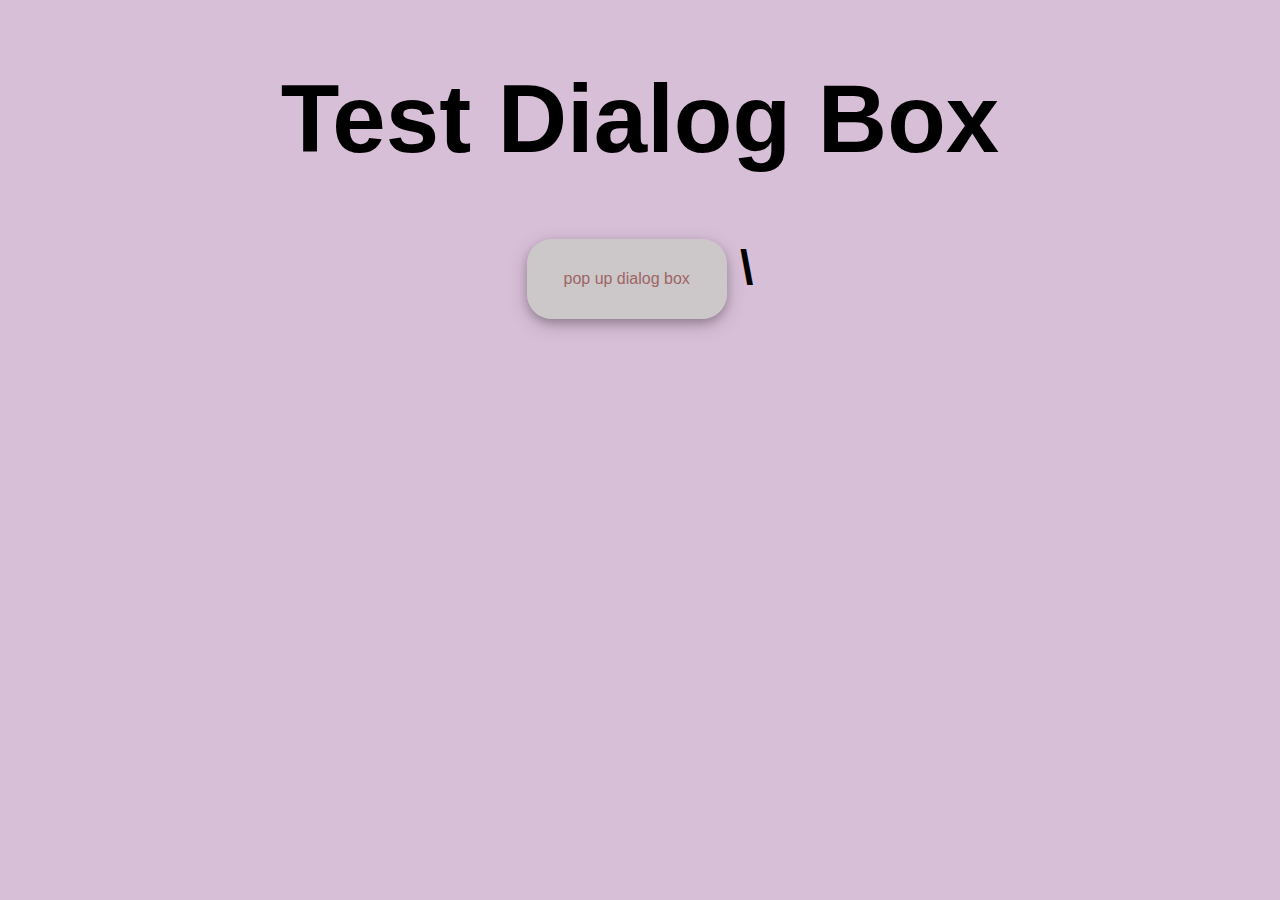
<file: exm2/JIngtian2.html>
<!DOCTYPE html>
<html>
<head>
<meta charset="UTF-8">
<title>Jingtian's work</title>
<style>
    body{
        background-color:thistle;
        text-align: center;
        font-family: 'Gill Sans', 'Gill Sans MT', Calibri, 'Trebuchet MS', sans-serif;
        font-weight:bold;
        text-shadow: 5px,5px,5px,white;
        font-size:48px;
    }


.dialog-box{
  position: absolute;
  width: 500px;
  height: 300px;
  background: rgb(218, 148, 194);
  border-radius: 25px;
  top: 70%;
  left: 45%;
  margin: -100px 0 0 -150px;
  box-shadow:10px 10px 5px grey;
}

.highlight{
    position:absolute;
    background: rgb(218, 148, 194);
    margin-left: auto;
    margin-right: auto;
    vertical-align: middle;

}
.dialog-word{
    font-family: 'Gill Sans', 'Gill Sans MT', Calibri, 'Trebuchet MS', sans-serif
   
}
button{
    border-radius: 25px;
    background-color:rgba(202, 202, 198, 0.849); /* Green */
    border: none;
    color: rgb(158, 100, 100);
    padding: 15px 32px;
    text-align: center;
    text-decoration: none;
    display: inline-block;
    font-size: 16px;
    height:80px;
    width: 200px;
    box-shadow: 0 4px 8px 0 rgba(0, 0, 0, 0.2), 0 6px 20px 0 rgba(0, 0, 0, 0.19);
}
</style>


</head>
<body>
        <div class="dialog-mask" style = "display: none">
            <div class="dialog-box">
                <p class="dialog-word"> This is a dialog-box</p>
                <button  id="closebutton" type="button"  class="botton-word">close</button>         
            </div>
        </div>
        <div class="highLight">
        <h1>Test Dialog Box</h1> 
        </div>
        <button id="openbutton" type="button"  class="botton-word">pop up dialog box</button>
        <script type="text/javascript" src="../requirejs/require.js"></script>\
        <script type="text/javascript" src="../common/path.js"></script>
        <script  type="text/javascript" src="../common/cls.js"></script>
        
        <script  type="text/javascript" src="3.js"></script>
    </body>
</html>
</file>
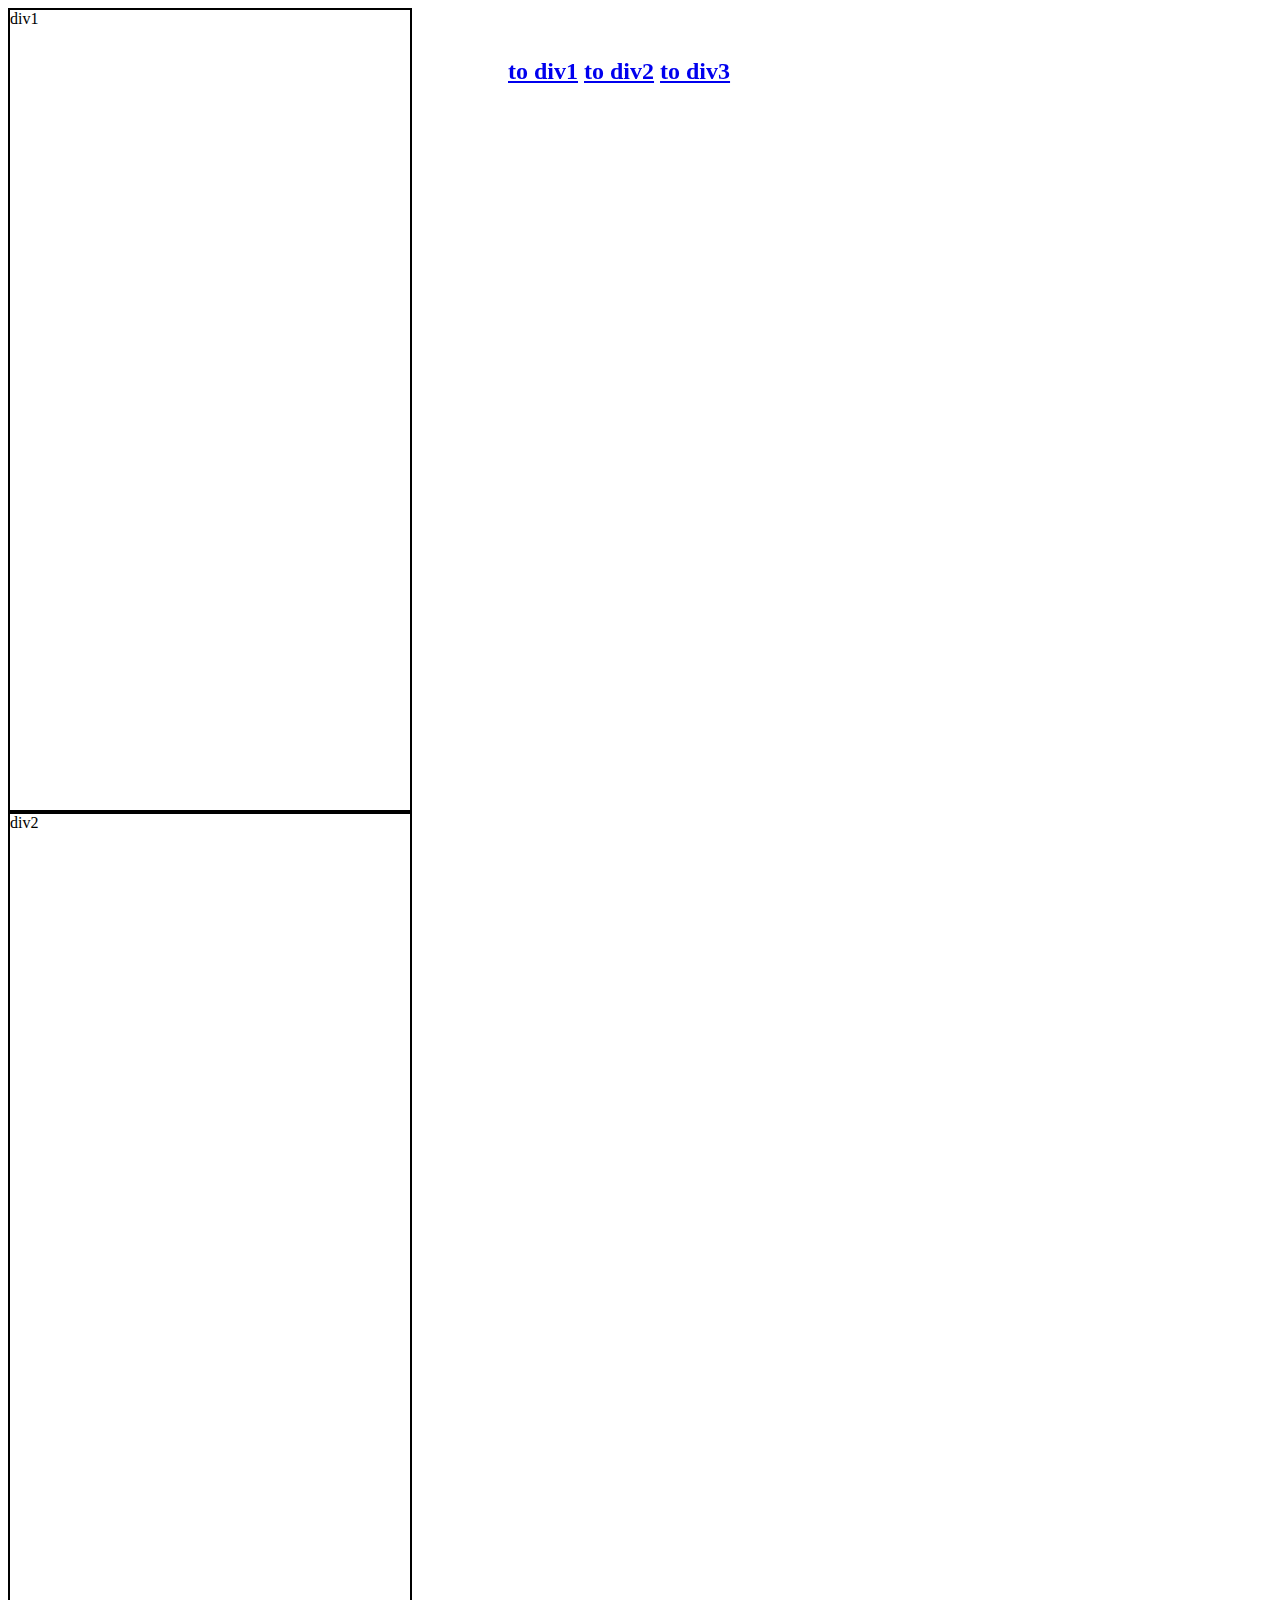
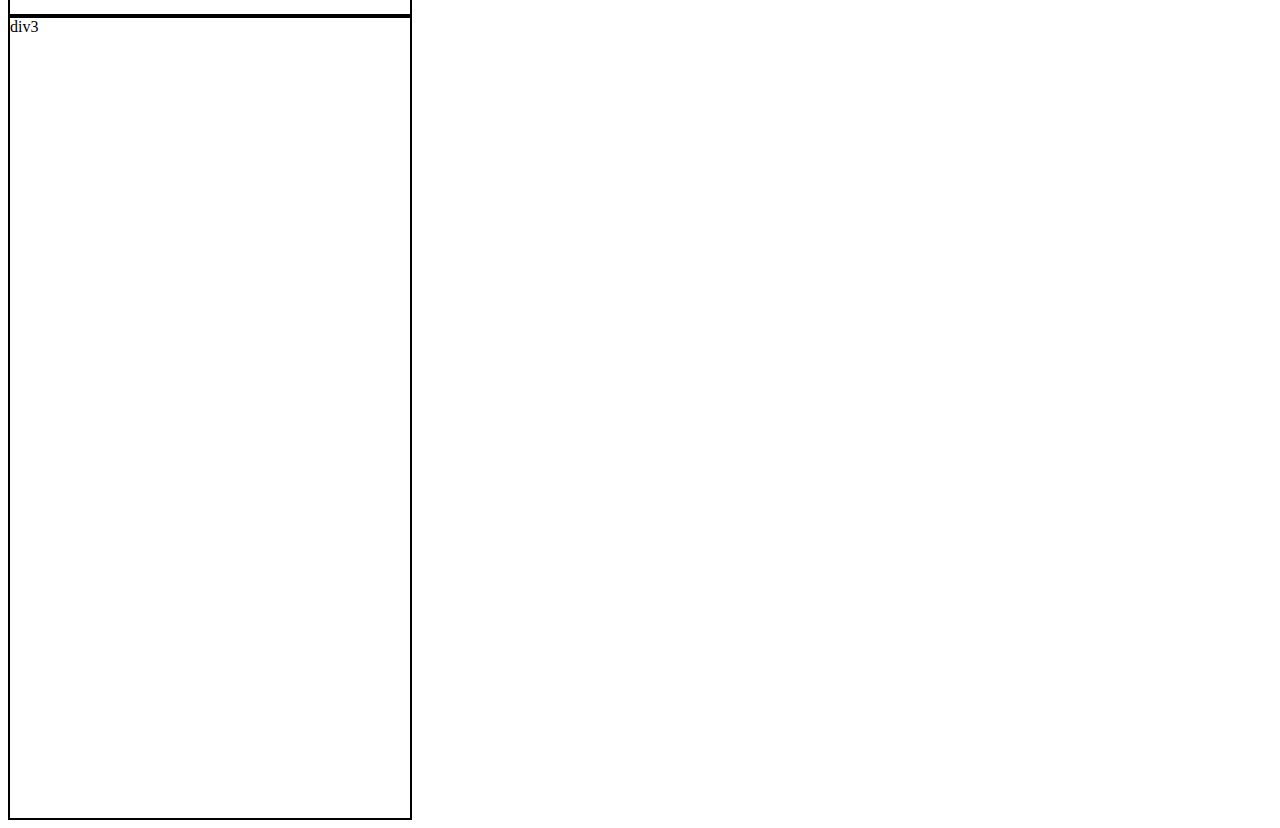
<file: JanePractice/2/imgoingtodeleteit.html>
<!DOCTYPE html>
<html>
<head>
<style>
div {
height: 800px;
width: 400px;
border: 2px solid black;
}
h2 {
position: fixed;
margin:50px 500px;
}
</style>
</head>
<body>
<h2>
<a href="#div1">to div1</a>
<a href="#div2">to div2</a>
<a href="#div3">to div3</a>
</h2>
<div id="div1">div1</div>
<div id="div2">div2</div>
<div id="div3">div3</div>
</body>
</html>
</file>
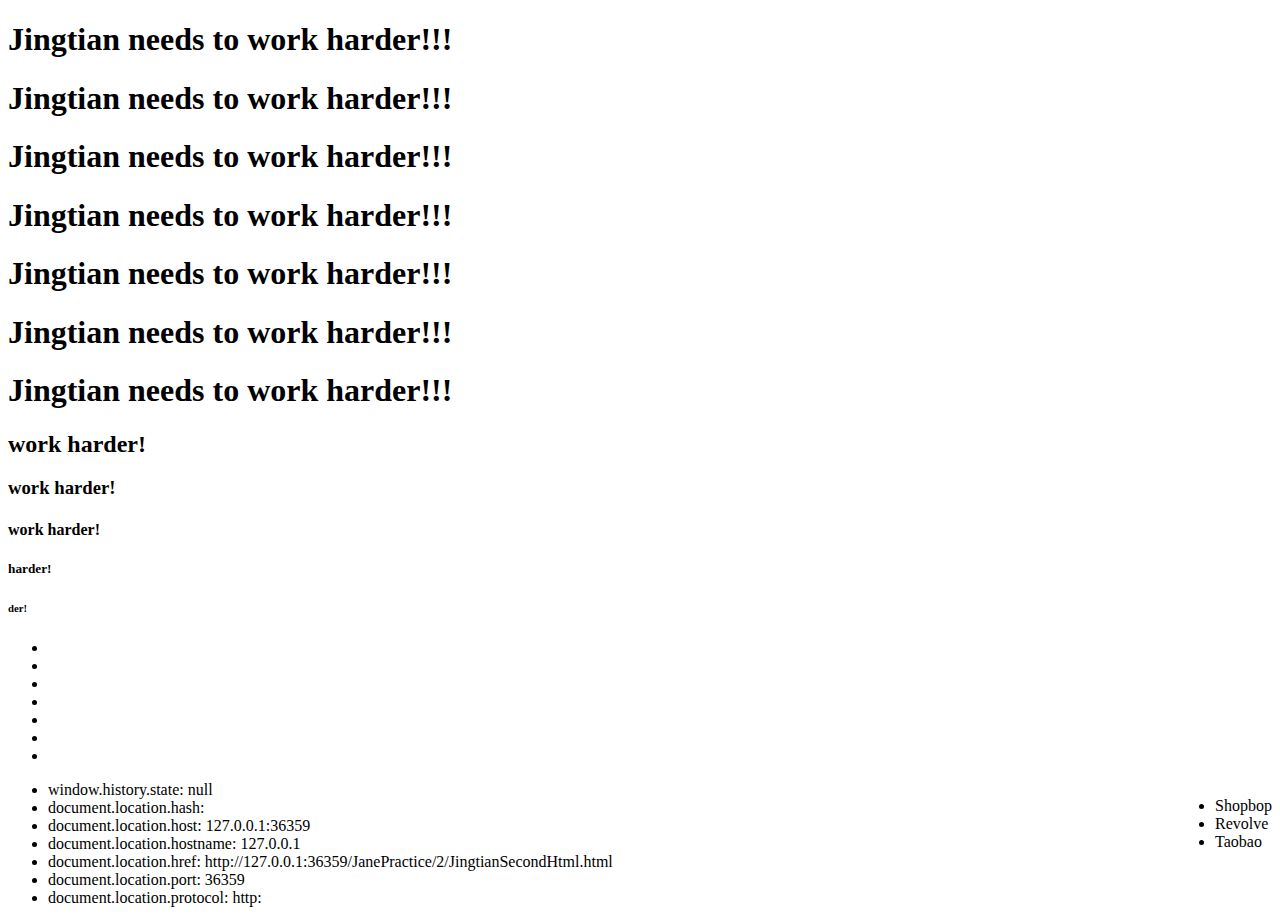
<file: JanePractice/2/JingtianSecondHtml.html>
<!DOCTYPE html>
<html>
    <head>
        <base href="../../">
        <meta charset="utf-8">
        <style>
            .floatingToolBar{
                float:right;
                position:relative;
                
            }
        </style>
    </head>
    <body>
        <div class='highlight'>
            <h1>Jingtian needs to work harder!!!</h1>
            <h1>Jingtian needs to work harder!!!</h1>
            <h1>Jingtian needs to work harder!!!</h1>
            <h1>Jingtian needs to work harder!!!</h1>
            <h1>Jingtian needs to work harder!!!</h1>
            <h1>Jingtian needs to work harder!!!</h1>
            <h1>Jingtian needs to work harder!!!</h1>
        </div>
        <div>
            <h2>work harder!</h2>
            <h3>work harder!</h3>
            <h4>work harder!</h4>
            <h5>harder!</h5>
            <h6>der!</h6>
        </div>

        <div class='elementsbyJS'>
        <ul >
            <!--可以写成一个for循环?-->
            <li id='li1'></li>
            <li id='li2'></li>
            <li id='li3'></li>
            <li id='li4'></li>
            <li id='li5'></li>
            <li id='li6'></li>
            <li id='li7'></li>
        </ul>
        </div>

        <div class="floatingToolBar">
             <ul >
                <li><a id='a1'>Shopbop</a></li>
                <li><a id='a2'>Revolve</a></li>
                <li><a id='a3'>Taobao </a></li>
            </ul>           
        </div>
    </body>
    <script type="text/javascript" src="JanePractice/2/JingtianSecond.js"></script>
</html>
</file>
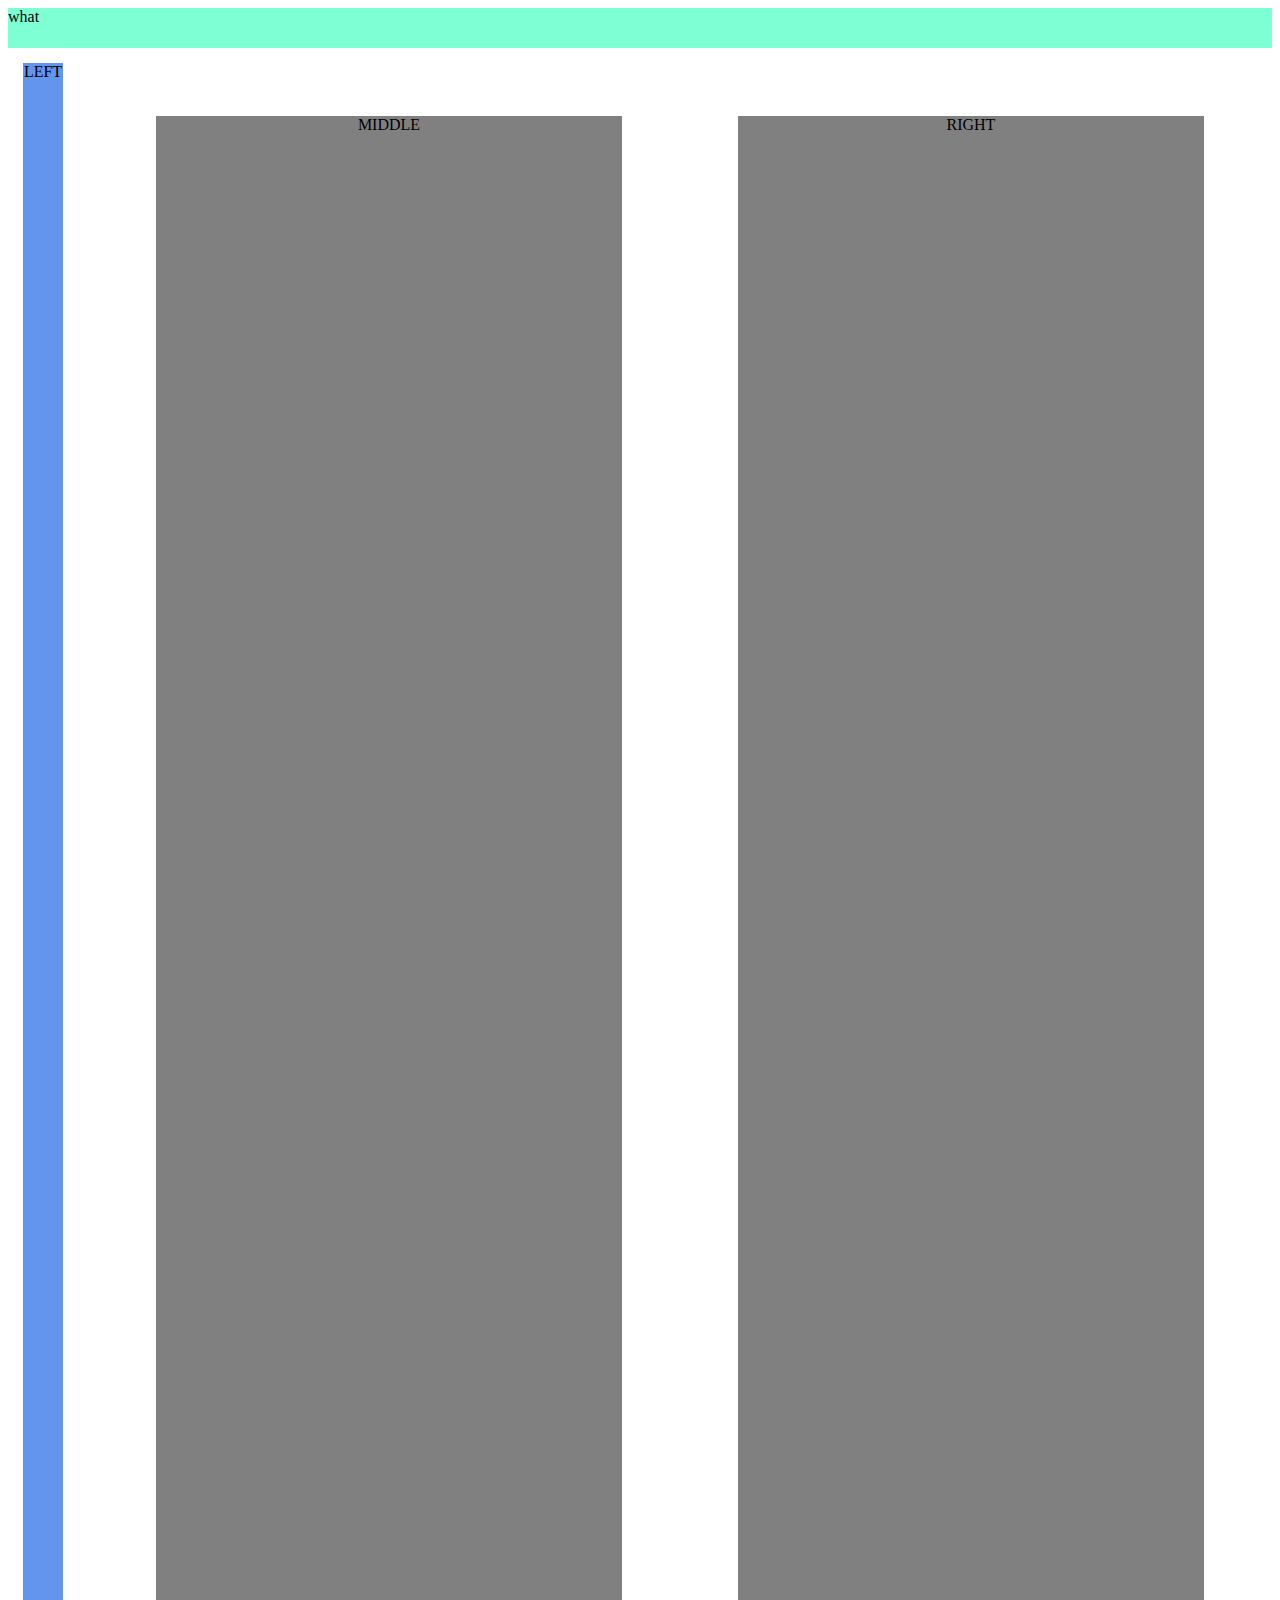
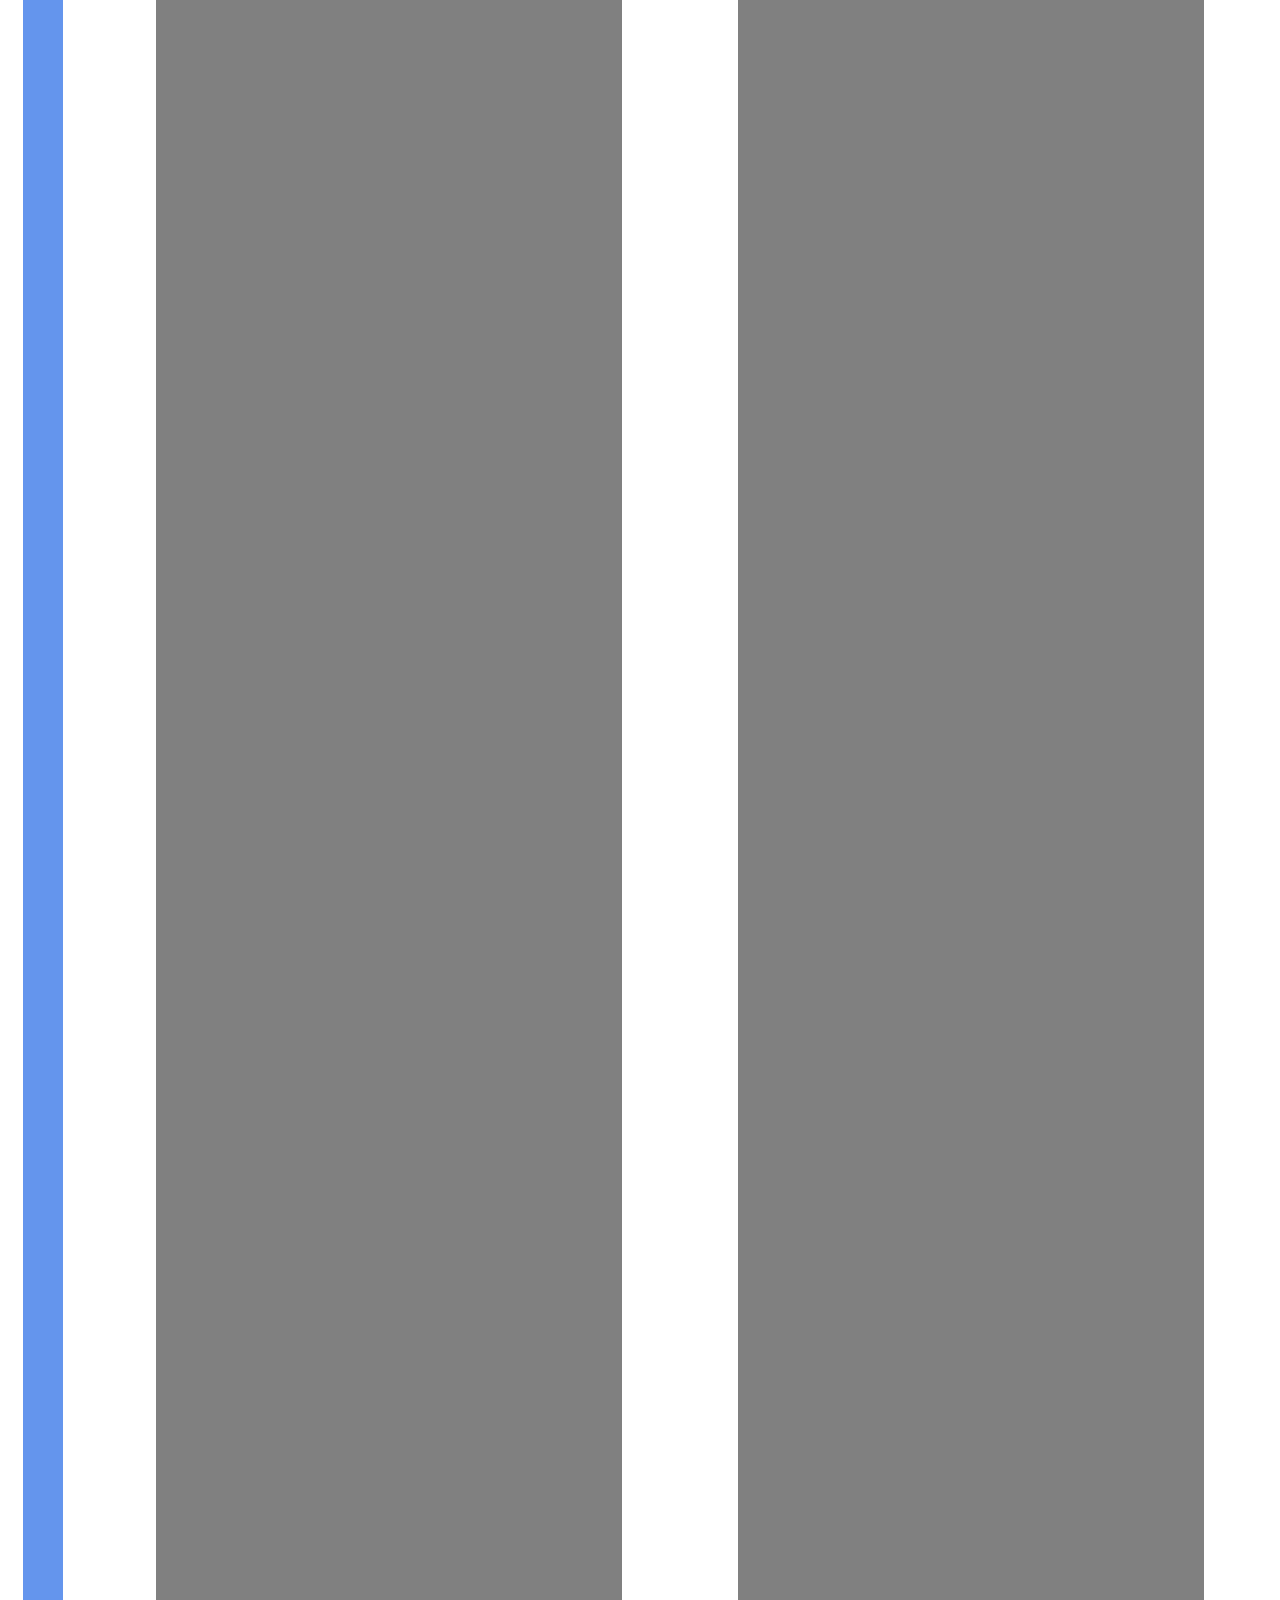
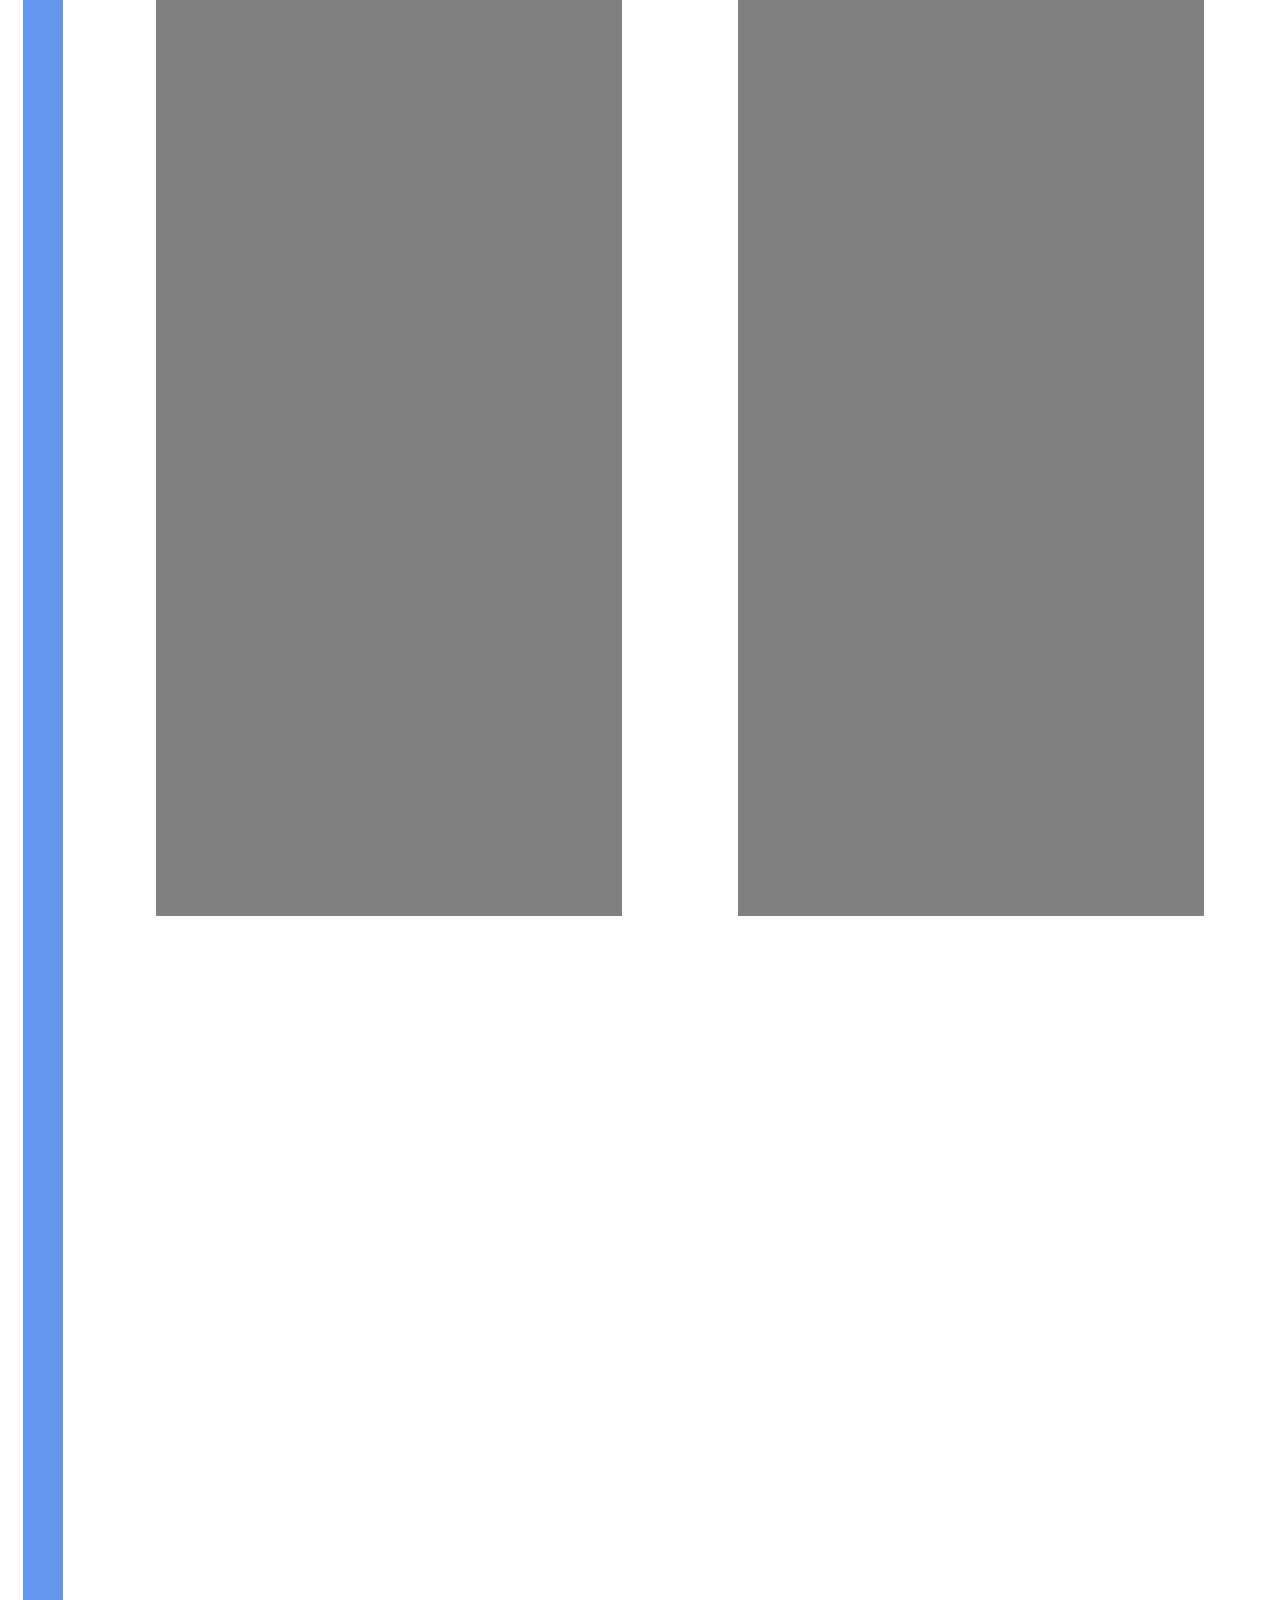
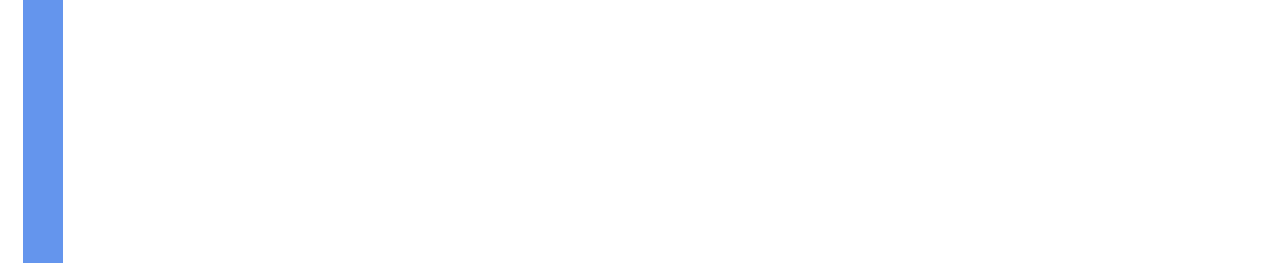
<file: JanePractice/3-CSS/jingtianThird.html>
<!DOCTYPE html>
<html>

<head>

    <meta charset="utf-8">
    <base href="../../">
    <link href="JanePractice/3-CSS/jingtianThird.css" rel="stylesheet" type="text/css" />
</head>

<body>
    <div id="top">what</div>
    <div class="row">
        <div class="col" id="navi">LEFT</div>
        <div class="col" id="changed">
            <div class="subCol">MIDDLE</div>
            <div class="subCol">RIGHT</div>
        </div>
    </div>

</body>

</html>
</file>
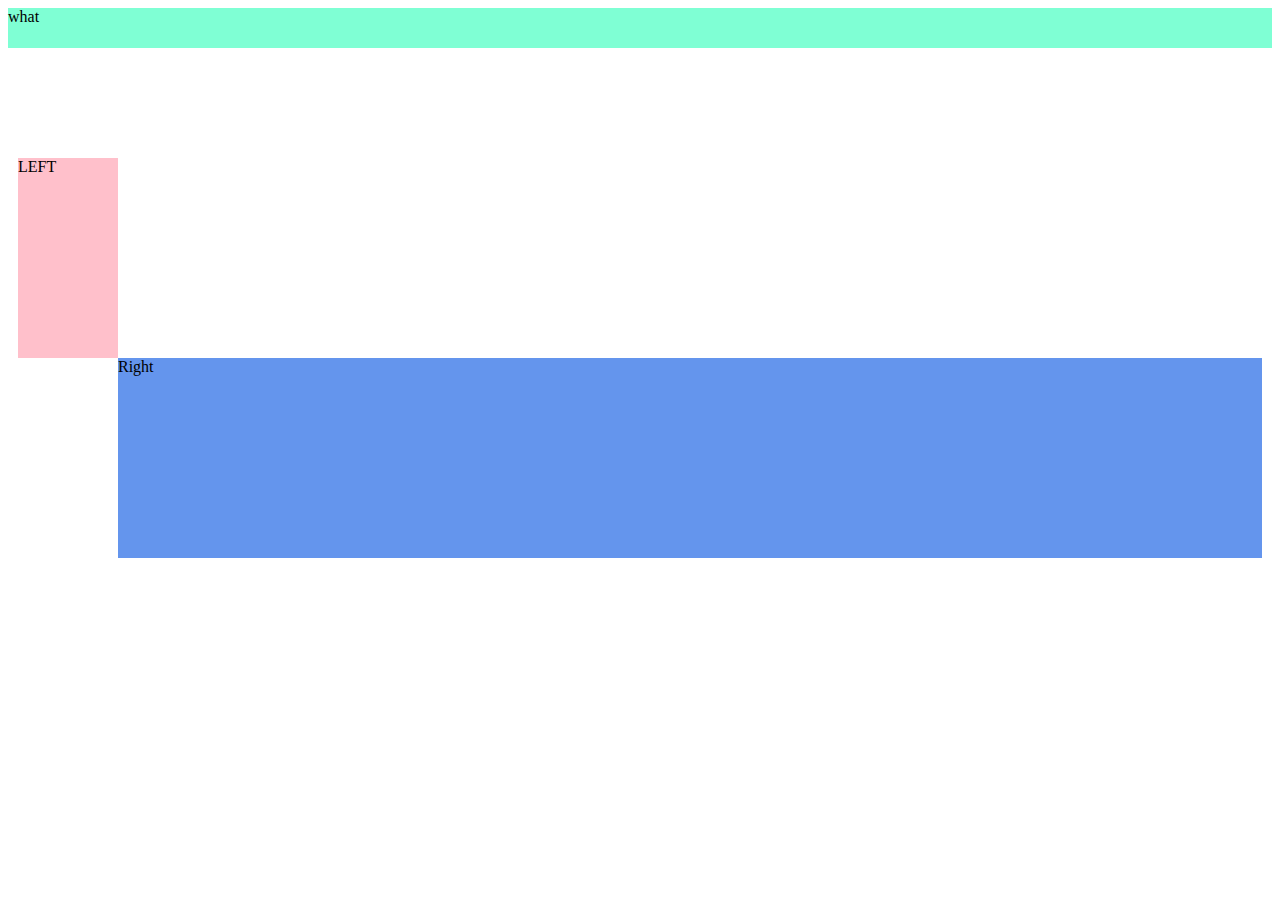
<file: JanePractice/3copy/jingtianThird.html>
<!DOCTYPE html>
<html>

<head>

    <meta charset="utf-8">
    <base href="../../">
    <link href="JanePractice/3copy/jingtianThird.css" rel="stylesheet" type="text/css" />
</head>

<body>
    <div id="top">what</div>
    <div class="row">
        <div class="right" id="right">Right</div>
        <div class="left" id="left">LEFT</div>
    </div>
    
</body>

</html>
</file>
